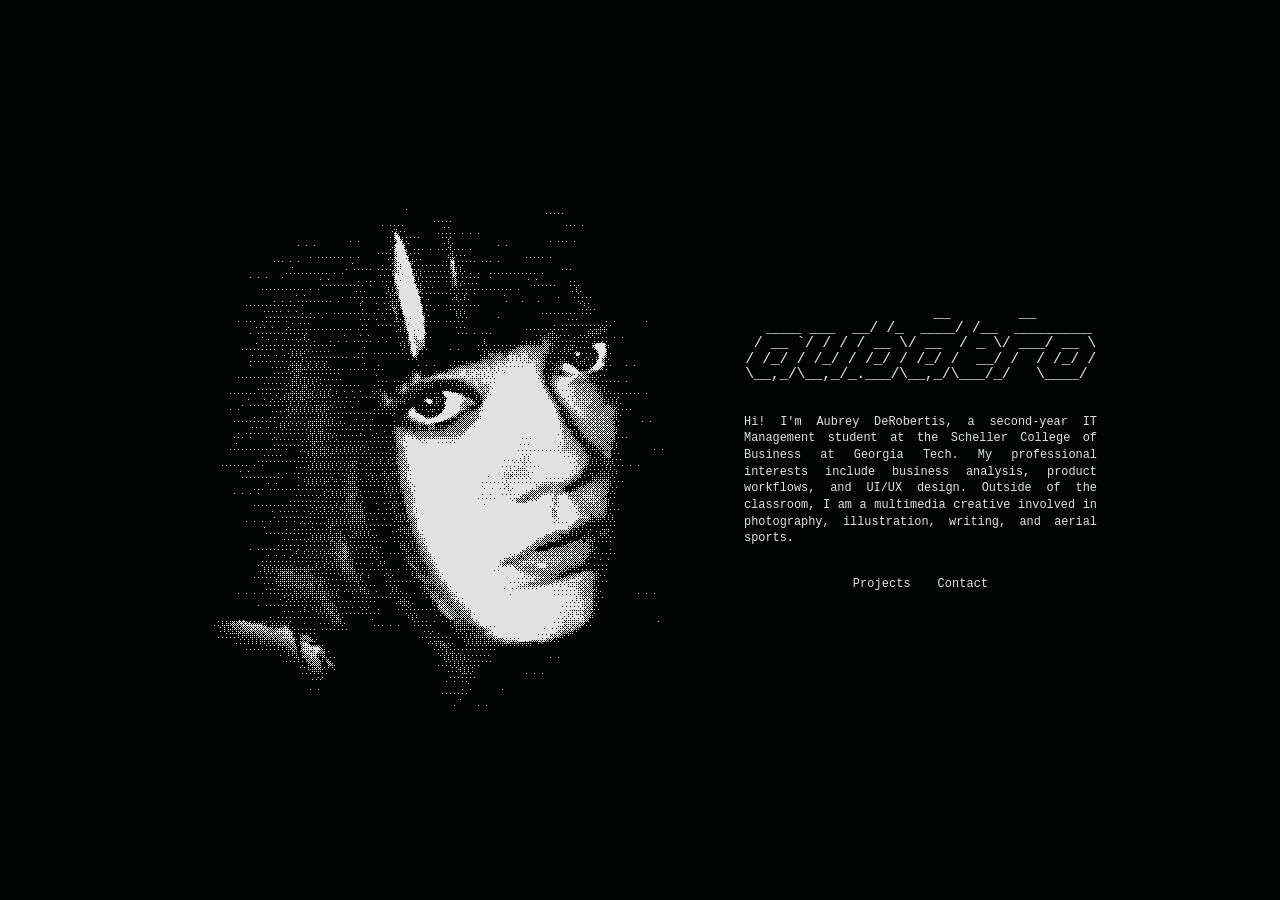
<file: index.html>
<!DOCTYPE html>
<html lang="en">
<head>
<meta charset="UTF-8">
<meta name="viewport" content="width=device-width, initial-scale=1.0">
<title>Aubrey DeRobertis</title>
<meta name="description" content=" ">
<link rel="icon" type="image/png" href="assets/favicon.png">
<link rel="stylesheet" href="css/style.css">
</head>
<body>

<main class="home">
  <div class="home-grid">

    <section class="left-panel" aria-label="Portrait">
      <img class="face-photo" src="assets/img.png" alt="Portrait of Aubrey DeRobertis">
    </section>

    <section class="right-panel">
      <pre class="ascii-art ascii-name" role="img" aria-label="aubdero">               __        __
  ____ ___  __/ /_  ____/ /__  _________
 / __ `/ / / / __ \/ __  / _ \/ ___/ __ \
/ /_/ / /_/ / /_/ / /_/ /  __/ /  / /_/ /
\__,_/\__,_/_.___/\__,_/\___/_/   \____/ </pre>

      <p class="bio">
        Hi! I'm Aubrey DeRobertis, a second-year IT Management student at the Scheller
        College of Business at Georgia Tech. My professional interests
        include business analysis, product workflows, and UI/UX design.
        Outside of the classroom, I am a multimedia creative involved in photography,
        illustration, writing, and aerial sports.
      </p>

      <nav class="home-nav" aria-label="Primary">
        <a href="projects.html">Projects</a>
        <a href="contact.html">Contact</a>
      </nav>
    </section>

  </div>
</main>

</body>
</html>
</file>
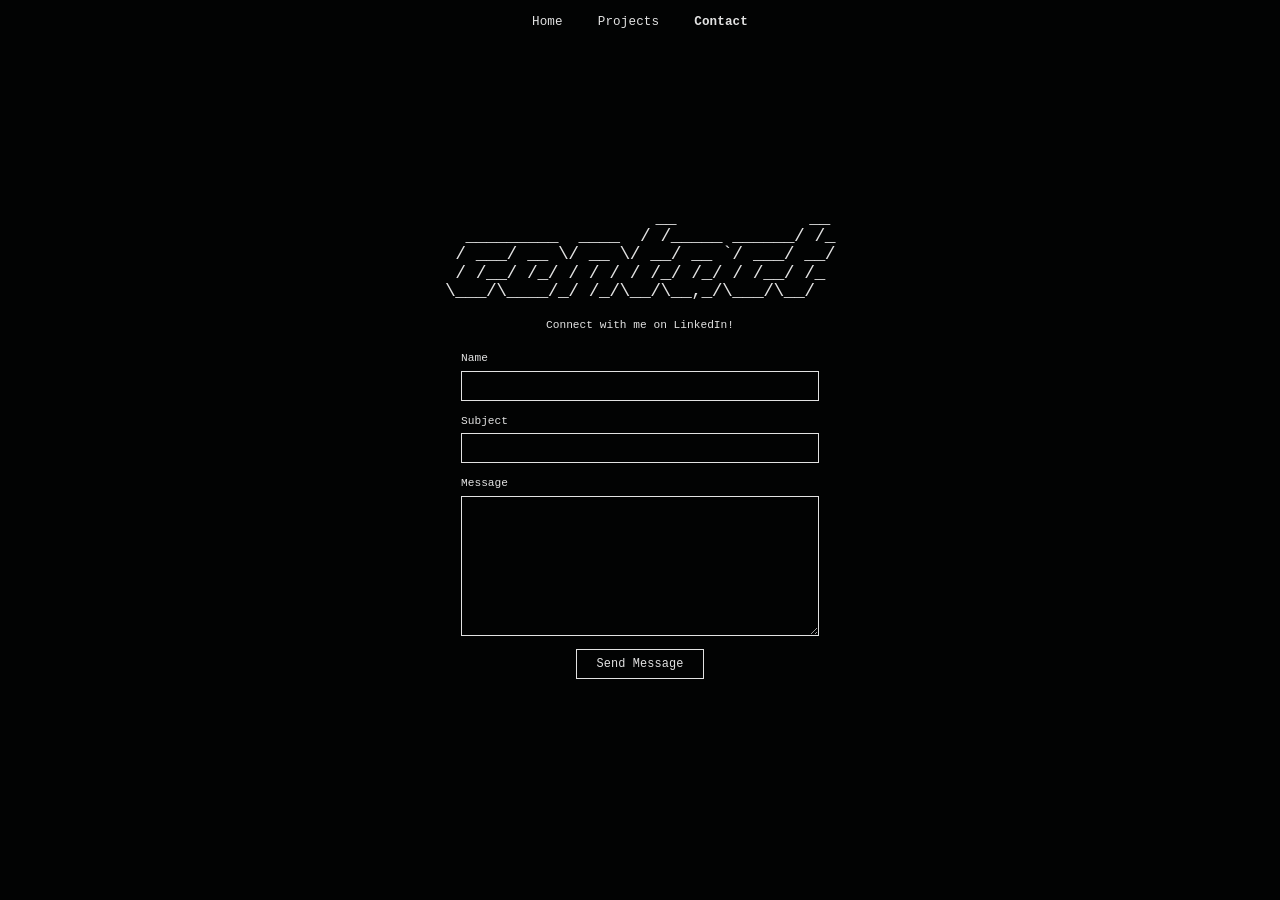
<file: contact.html>
<!DOCTYPE html>
<html lang="en">
<head>
<meta charset="UTF-8">
<meta name="viewport" content="width=device-width, initial-scale=1.0">
<title>Aubrey DeRobertis</title>
<meta name="description" content=" ">
<link rel="icon" type="image/png" href="assets/favicon.png">
<link rel="stylesheet" href="css/style.css">
</head>
<body>

<header class="site-nav">
  <a href="index.html">Home</a>
  <a href="projects.html">Projects</a>
  <a href="contact.html" aria-current="page">Contact</a>
</header>

<main class="contact-page">
  <pre class="ascii-art ascii-header" role="img" aria-label="contact">                    __             __
  _________  ____  / /_____ ______/ /_
 / ___/ __ \/ __ \/ __/ __ `/ ___/ __/
/ /__/ /_/ / / / / /_/ /_/ / /__/ /_
\___/\____/_/ /_/\__/\__,_/\___/\__/  </pre>

  <a class="linkedin-link" href="https://www.linkedin.com/in/aubdero/" target="_blank" rel="noopener noreferrer">
    Connect with me on LinkedIn!
  </a>

  <form id="contact-form" class="contact-form" novalidate>
    <label for="name">Name
      <input type="text" id="name" name="name" required autocomplete="name">
    </label>

    <label for="subject">Subject
      <input type="text" id="subject" name="subject" required>
    </label>

    <label for="message">Message
      <textarea id="message" name="message" required></textarea>
    </label>

    <label class="honeypot-field" aria-hidden="true">
      Leave this field empty
      <input type="text" name="_honey" tabindex="-1" autocomplete="off">
    </label>

    <button type="submit">Send Message</button>
  </form>

  <p id="form-error" class="form-error hidden" role="alert"></p>

  <p id="thank-you-message" class="thank-you hidden" role="status">
    Thank you for contacting me! Your message has been sent, and I'll get
    back to you soon.
  </p>
</main>

<script src="js/main.js"></script>
</body>
</html>
</file>
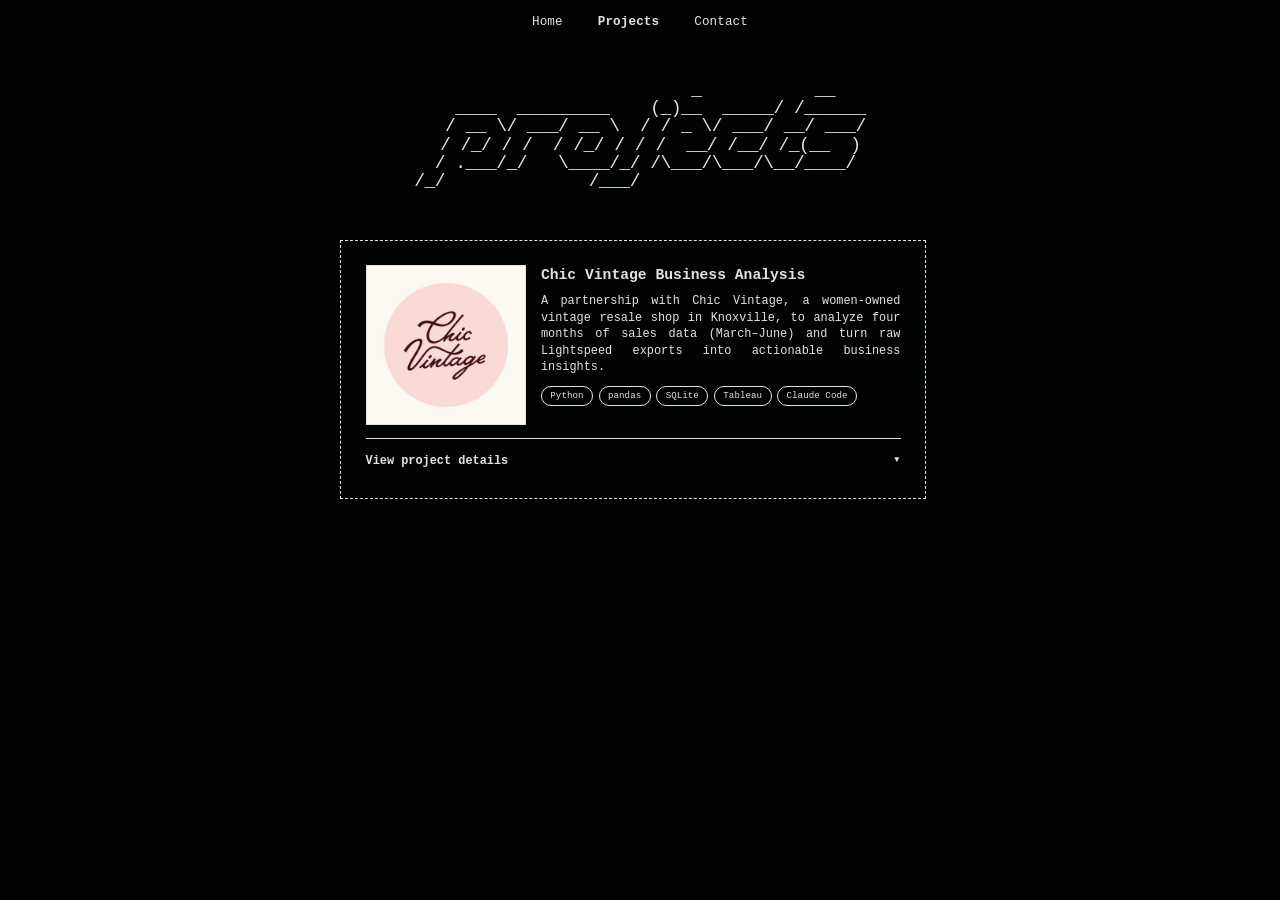
<file: projects.html>
<!DOCTYPE html>
<html lang="en">
<head>
<meta charset="UTF-8">
<meta name="viewport" content="width=device-width, initial-scale=1.0">
<title>Aubrey DeRobertis</title>
<meta name="description" content=" ">
<link rel="icon" type="image/png" href="assets/favicon.png">
<link rel="stylesheet" href="css/style.css">
</head>
<body>

<header class="site-nav">
  <a href="index.html">Home</a>
  <a href="projects.html" aria-current="page">Projects</a>
  <a href="contact.html">Contact</a>
</header>

<main class="projects-page">
  <pre class="ascii-art ascii-header" role="img" aria-label="projects">                        _           __
    ____  _________    (_)__  _____/ /______
   / __ \/ ___/ __ \  / / _ \/ ___/ __/ ___/
  / /_/ / /  / /_/ / / /  __/ /__/ /_(__  )
 / .___/_/   \____/_/ /\___/\___/\__/____/
/_/              /___/                      </pre>

  <div class="projects-list">

    <article class="project">
      <div class="project-top">
        <img
          class="project-image"
          src="assets/chicvintage.png"
          alt="Chic Vintage Business Analysis project preview">

        <div class="project-summary">
          <h2 class="project-title">Chic Vintage Business Analysis</h2>
          <p class="project-blurb">
            A partnership with Chic Vintage, a women-owned vintage resale
            shop in Knoxville, to analyze four months of sales data
            (March–June) and turn raw Lightspeed exports into actionable
            business insights.
          </p>
          <div class="tech-badges">
            <span class="tech-badge">Python</span>
            <span class="tech-badge">pandas</span>
            <span class="tech-badge">SQLite</span>
            <span class="tech-badge">Tableau</span>
            <span class="tech-badge">Claude Code</span>
          </div>
        </div>
      </div>

      <details class="project-details">
        <summary class="project-toggle">
          <span class="toggle-label">View project details</span>
          <span class="chevron" aria-hidden="true">▾</span>
        </summary>
        <div class="project-more">
          <ul class="project-stats">
            <li>$59K+ in revenue across 884 transactions — with clear revenue spikes tied to local events like the Big Ears Festival and Mother's Day weekend</li>
            <li>Multi-item baskets drove 198% higher order value than single-item purchases ($102 vs. $34 AOV)</li>
            <li>Top 10 brands accounted for 47.7% of revenue — informing a data-driven brand scorecard</li>
            <li>A targeted Wednesday discount analysis, surfacing ways to protect margin while still driving traffic</li>
          </ul>
          <p>
            The process included cleaning messy retail data (typos,
            inconsistent naming) using Python and pandas, constructing a
            SQLite database for querying, and visualizing findings in
            Tableau — then translating it all into prioritized, low-cost
            recommendations the owners could act on immediately.
          </p>
        </div>
      </details>
    </article>

  </div>
</main>

</body>
</html>
</file>
<file: css/style.css>
:root {
  --bg: #020303;
  --fg: #e2e2e2;
  --gray-mid: #666666;
  --serif: "Courier New", Courier, "Lucida Console", monospace;
  --mono: "Courier New", Courier, "Lucida Console", monospace;
}

* {
  box-sizing: border-box;
}

html {
  font-size: 87.5%;
}

html, body {
  height: 100%;
}

body {
  margin: 0;
  background: var(--bg);
  color: var(--fg);
  font-family: var(--serif);
  cursor: crosshair;
  line-height: 1.4;
}

.ascii-art {
  font-family: var(--mono);
  white-space: pre;
  margin: 0;
  color: var(--fg);
  line-height: 1.02;
  letter-spacing: -0.03em;
}

a {
  color: var(--fg);
  text-decoration: none;
  cursor: crosshair;
}

a:hover,
a:focus-visible {
  background: var(--fg);
  color: var(--bg);
  text-decoration: none;
}

button {
  font-family: var(--serif);
  cursor: crosshair;
}

::selection {
  background: var(--fg);
  color: var(--bg);
}
::-moz-selection {
  background: var(--fg);
  color: var(--bg);
}

/* Custom scrollbar */
* {
  scrollbar-width: thin;
  scrollbar-color: var(--fg) var(--bg);
}
::-webkit-scrollbar {
  width: 14px;
  height: 14px;
}
::-webkit-scrollbar-track {
  background: var(--bg);
}
::-webkit-scrollbar-thumb {
  background: var(--fg);
  border-radius: 7px;
  border: 3px solid var(--bg);
}
::-webkit-scrollbar-thumb:hover {
  background: var(--gray-mid);
}

/* Nav */
.site-nav {
  display: flex;
  justify-content: center;
  gap: 2.5rem;
  align-items: center;
  padding: 1rem;
  flex-wrap: wrap;
}

.site-nav a {
  font-size: 0.9rem;
  letter-spacing: 0.01em;
}

.site-nav a[aria-current="page"] {
  font-weight: bold;
  text-decoration: none;
}

/* Index */
.home {
  min-height: 100vh;
  display: flex;
  flex-direction: column;
  align-items: center;
  justify-content: center;
  gap: 3rem;
  padding: 2.5rem 1.5rem;
  text-align: center;
}

.home-grid {
  display: flex;
  flex-wrap: wrap;
  align-items: center;
  justify-content: center;
  gap: 2rem;
  max-width: 960px;
}

.left-panel {
  display: flex;
  align-items: center;
  justify-content: center;
  min-width: 0;
  padding: 0.75rem;
}

.face-photo {
  width: 512px;
  height: 512px;
  max-width: 100%;
  object-fit: cover;
}

.right-panel {
  display: flex;
  flex-direction: column;
  align-items: center;
  gap: 2rem;
  width: min(360px, 90vw);
  max-width: 360px;
}

.ascii-name {
  font-size: clamp(9px, 1.6vw, 15px);
  max-width: 100%;
  overflow-x: auto;
  padding-bottom: 0.25rem;
}

.bio {
  padding: 0 0.25rem;
  font-size: 0.85rem;
  text-align: justify;
  margin: 0;
}

.home-nav {
  display: flex;
  gap: 1.5rem;
}

.home-nav a {
  font-size: 0.85rem;
  letter-spacing: 0.01em;
  padding: 0.1rem 0.2rem;
}

/* Contact page */
.contact-page {
  max-width: 400px;
  min-height: calc(100vh - 90px);
  margin: 0 auto;
  padding: 2rem 1.5rem 3rem;
  display: flex;
  flex-direction: column;
  align-items: center;
  justify-content: center;
  gap: 1.25rem;
  text-align: center;
}

.ascii-header {
  font-size: clamp(10px, 2vw, 18px);
  text-align: center;
  align-self: center;
}

.linkedin-link {
  font-size: 0.8rem;
}

.contact-form {
  width: 100%;
  margin: 0 auto;
  align-self: center;
  display: flex;
  flex-direction: column;
  gap: 0.9rem;
  text-align: left;
}

.contact-form label {
  display: flex;
  flex-direction: column;
  gap: 0.3rem;
  font-size: 0.8rem;
}

.contact-form input,
.contact-form textarea {
  font-family: var(--serif);
  font-size: 0.85rem;
  padding: 0.5rem 0.6rem;
  border: 1px solid var(--fg);
  background: var(--bg);
  color: var(--fg);
}

.contact-form input:focus,
.contact-form textarea:focus {
  outline: 2px dashed var(--fg);
  outline-offset: 2px;
}

.contact-form textarea {
  min-height: 140px;
  resize: vertical;
}

.contact-form button {
  align-self: center;
  padding: 0.5rem 1.4rem;
  font-size: 0.85rem;
  letter-spacing: 0.01em;
  background: var(--bg);
  color: var(--fg);
  border: 1px solid var(--fg);
}

.contact-form button:hover,
.contact-form button:focus-visible {
  background: var(--fg);
  color: var(--bg);
}

.contact-form.hidden,
.thank-you.hidden {
  display: none;
}

.thank-you {
  font-size: 0.9rem;
  border: 1px solid var(--fg);
  padding: 1rem 1.25rem;
}

.form-error {
  color: var(--fg);
  font-weight: bold;
  font-size: 0.85rem;
  border: 1px solid var(--fg);
  padding: 0.6rem 0.85rem;
}
.form-error.hidden {
  display: none;
}

/* Honeypot */
.honeypot-field {
  position: absolute;
  left: -9999px;
  width: 1px;
  height: 1px;
  overflow: hidden;
}

/* Projects */
.projects-page {
  display: flex;
  flex-direction: column;
  align-items: center;
  padding: 2.5rem 1.5rem 1rem;
  gap: 3rem;
}

.projects-list {
  width: 100%;
  max-width: 600px;
  max-height: calc(100vh - 200px);
  overflow-y: auto;
  padding: 0.5rem 1rem 2rem 0;
  display: flex;
  flex-direction: column;
  gap: 1.5rem;
}

.project {
  border: 1px dashed var(--fg);
  padding: 1.75rem;
}

.project-top {
  display: flex;
  flex-wrap: wrap;
  gap: 1.1rem;
}

.project-image {
  width: 100%;
  max-width: 160px;
  height: auto;
  border: 1px solid var(--fg);
  flex-shrink: 0;
}

.project-summary {
  flex: 1;
  min-width: 180px;
  display: flex;
  flex-direction: column;
  gap: 0.5rem;
}

.project-title {
  margin: 0;
  font-size: 1.05rem;
  font-family: var(--serif);
}

.project-blurb {
  margin: 0;
  font-size: 0.85rem;
  text-align: justify;
}

.tech-badges {
  display: flex;
  flex-wrap: wrap;
  gap: 0.4rem;
  margin-top: 0.2rem;
}

.tech-badge {
  font-size: 0.65rem;
  padding: 0.2rem 0.6rem;
  border: 1px solid var(--fg);
  border-radius: 999px;
  background: var(--bg);
  color: var(--fg);
  letter-spacing: 0.01em;
}

.project-details {
  margin-top: 0.9rem;
  border-top: 1px solid var(--fg);
  padding-top: 0.7rem;
}

.project-toggle {
  cursor: crosshair;
  list-style: none;
  display: flex;
  align-items: center;
  justify-content: space-between;
  font-size: 0.85rem;
  font-weight: bold;
  padding: 0.25rem 0;
  user-select: none;
}

.project-toggle::-webkit-details-marker {
  display: none;
}

.project-toggle .chevron {
  display: inline-block;
  transition: transform 0.2s ease;
  font-size: 0.9rem;
}

.project-details[open] .project-toggle .chevron {
  transform: rotate(180deg);
}

.project-toggle:hover,
.project-toggle:focus-visible {
  text-decoration: underline;
}

.project-more {
  padding-top: 0.7rem;
  font-size: 0.85rem;
  text-align: justify;
}

.project-more p {
  margin: 0;
}

.project-stats {
  margin: 0 0 0.9rem;
  padding-left: 1.1rem;
  display: flex;
  flex-direction: column;
  gap: 0.5rem;
}

.project-stats li {
  text-align: justify;
}

/* 404 */
.notfound-page {
  min-height: calc(100vh - 90px);
  display: flex;
  flex-direction: column;
  align-items: center;
  justify-content: center;
  gap: 1.75rem;
  padding: 2rem 1.5rem;
  text-align: center;
}

.ascii-404 {
  font-size: clamp(12px, 4vw, 26px);
}

.notfound-page p {
  font-size: 0.85rem;
  max-width: 360px;
  text-align: justify;
}

.notfound-page a {
  font-size: 0.85rem;
  padding: 0.4rem 1rem;
  border: 1px solid var(--fg);
}

.notfound-page a:hover,
.notfound-page a:focus-visible {
  background: var(--fg);
  color: var(--bg);
}
</file>
